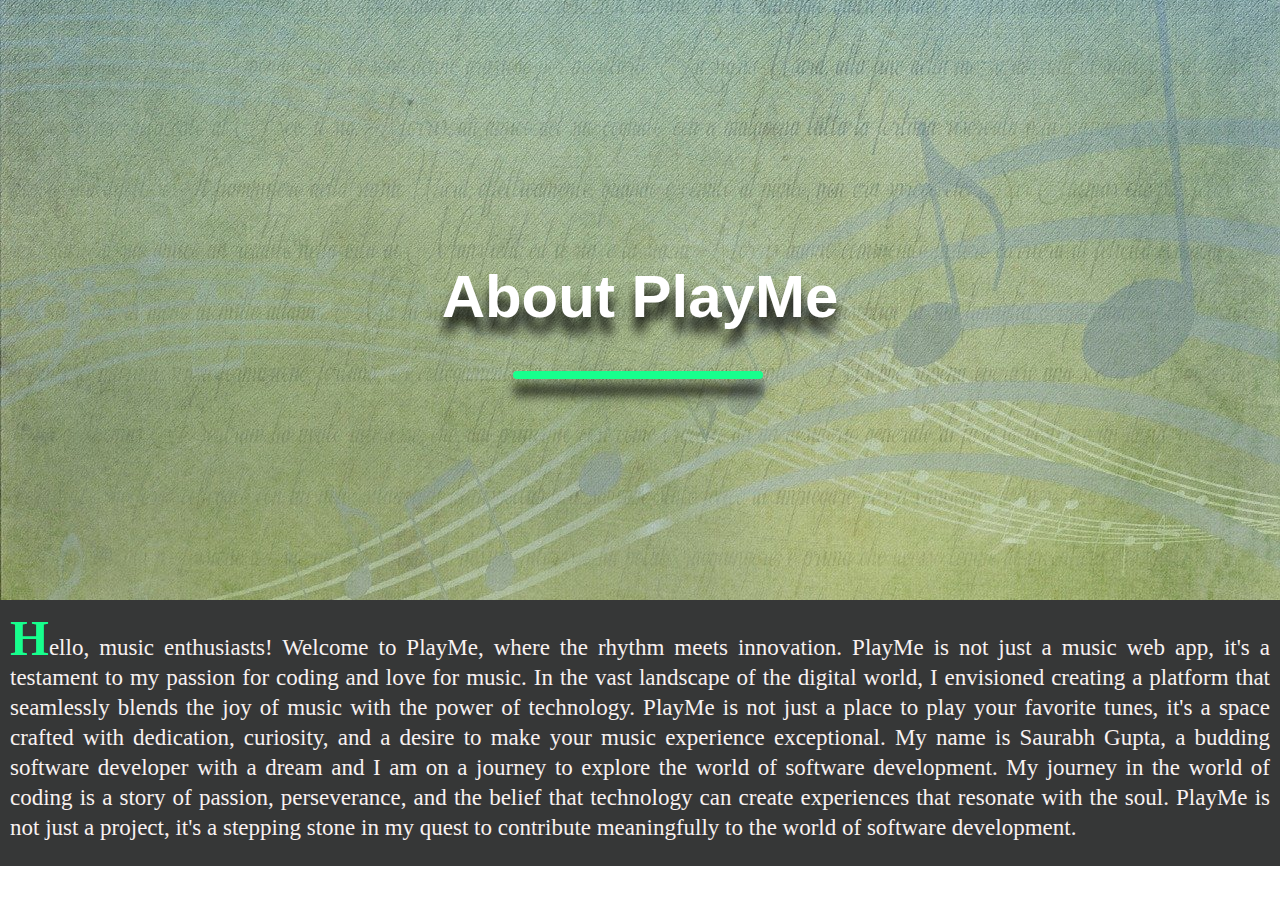
<file: about.html>
<!DOCTYPE html>
<html>
  <head>
    <title>About-PlayMe</title>
    <style>
      body {
        margin: 0;
        padding: 0;
      }
      .container {
        width: 100%;
        height: auto;
        display: flex;
        align-items: flex-start;
        flex-wrap: wrap;
      }
      .about {
        width: 100%;
        height: 600px;
        background-image: url(bg.jpg);
        background-size: cover;
        background-position: center;
        background-repeat: no-repeat;
        display: flex;
        align-items: center;
        justify-content: center;
        flex-wrap: wrap;
      }
      .text {
        font-size: 30px;
        color: #fff;
        font-family: sans-serif;
        text-shadow: 0px 15px 12px #000;
      }
      .line {
        width: 250px;
        height: 8px;
        background-color: #17ff8d;
        display: block;
        position: relative;
        border-radius: 5px;
        left: 18%;
        box-shadow: 0px 15px 12px 0px #000;
      }
      .content {
        padding-left: 10px;
        padding-right: 10px;
        text-align: justify;
        text-justify: inter-word;
        width: 100%;
        height: auto;
        background-color: #363737;
        font-size: 23px;
        font-family: audiowide;
        color: #f8f1f1;
        line-height: 30px;
      }
      b {
        font-size: 50px;
        color: #17ff8d;
        font-weight: 500px;
      }
    </style>
  </head>
  <body>
    <div class="container">
      <div class="about">
        <div class="text">
          <h1>About PlayMe</h1>
          <div class="line"></div>
        </div>
      </div>
      <div class="content">
        <p>
          <b>H</b>ello, music enthusiasts! Welcome to PlayMe, where the rhythm
          meets innovation. PlayMe is not just a music web app, it's a testament
          to my passion for coding and love for music. In the vast landscape of
          the digital world, I envisioned creating a platform that seamlessly
          blends the joy of music with the power of technology. PlayMe is not
          just a place to play your favorite tunes, it's a space crafted with
          dedication, curiosity, and a desire to make your music experience
          exceptional. My name is Saurabh Gupta, a budding software developer
          with a dream and I am on a journey to explore the world of software
          development. My journey in the world of coding is a story of passion,
          perseverance, and the belief that technology can create experiences
          that resonate with the soul. PlayMe is not just a project, it's a
          stepping stone in my quest to contribute meaningfully to the world of
          software development.
        </p>
      </div>
    </div>
  </body>
</html>
</file>
